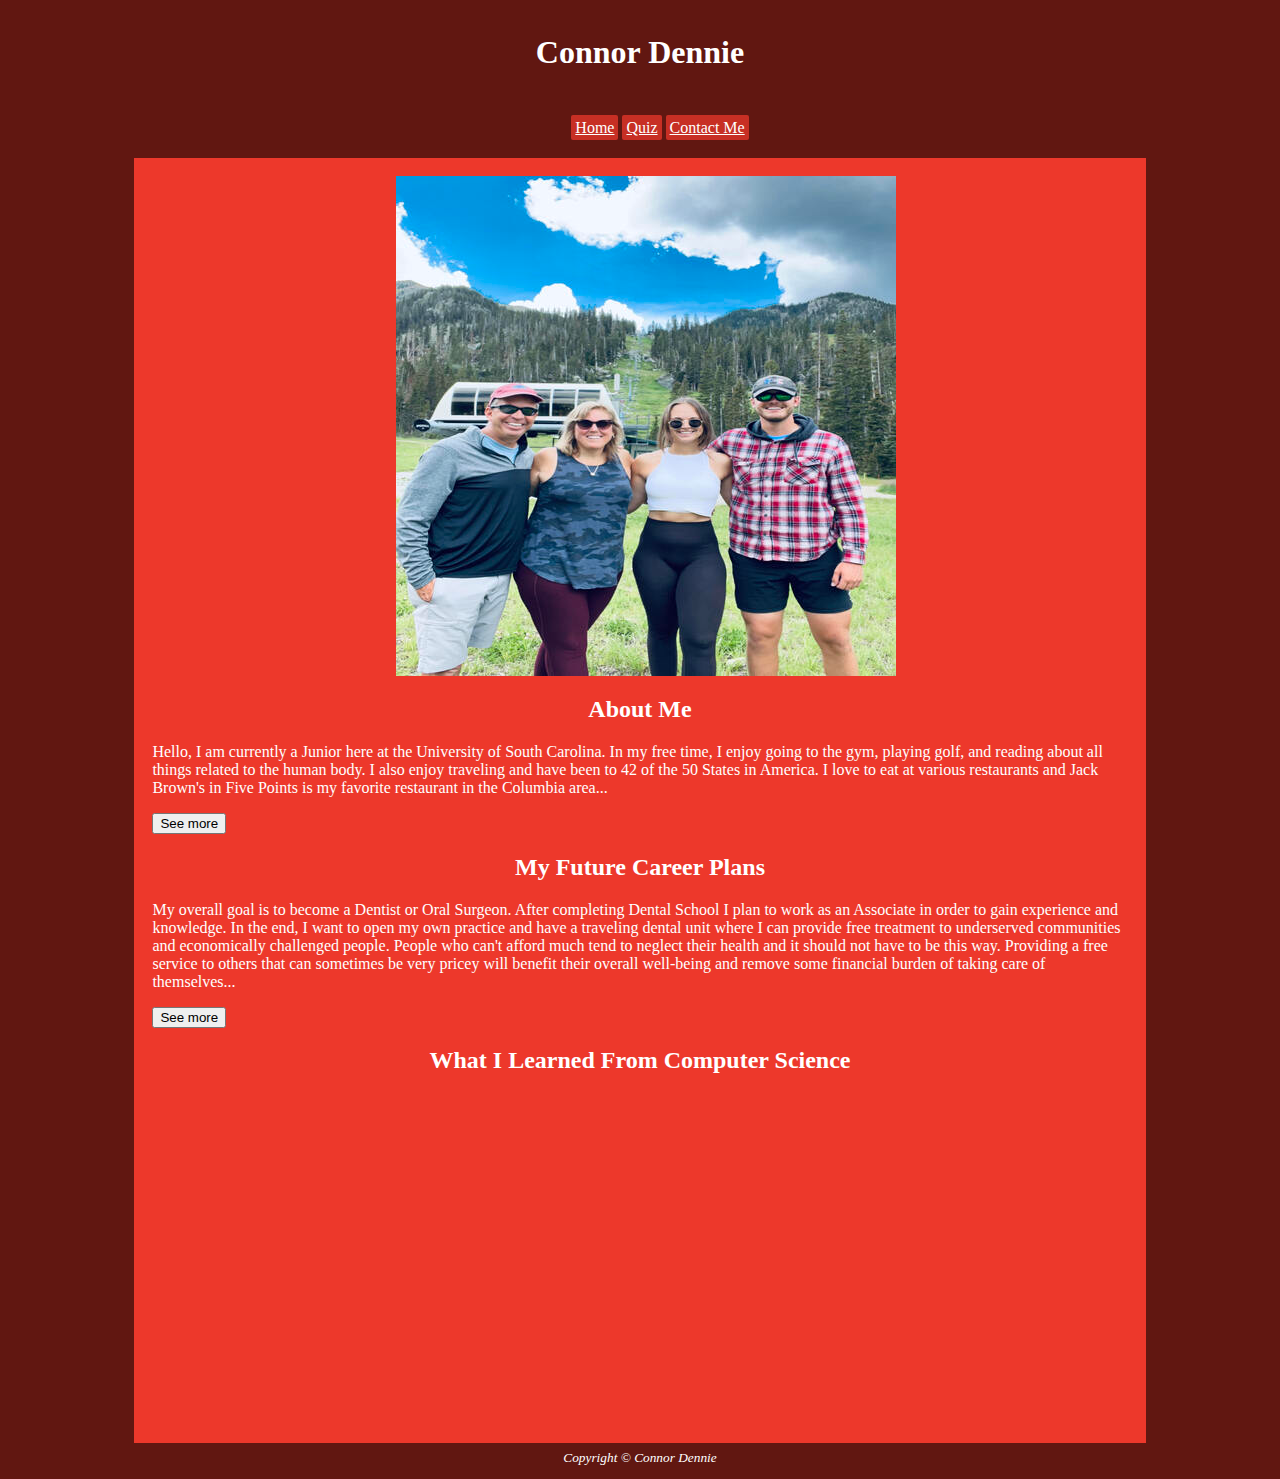
<file: index.html>
<!DOCTYPE html>
<html lang="en">
<head>
<title>Home Page</title>
<meta charset="utf-8"> 
<!-- Connor Dennie CSCE 102 Section 13 1/18/2023-->
<link rel="stylesheet" href="styles.css">
</head>

<body>
<div id="content">
<header>
	   <h1>Connor Dennie</h1>
</header>


    <nav id="main-nav">
        <ul>
            <li><a href="index.html">Home</a></li>
            <li><a href="quiz.html">Quiz</a></li>
            <li><a href="contact.html">Contact Me</a></li>
        </ul>
    </nav>
    

    <main>
    <div class="about">
    <div class="container">
        <section class = "center" function = "slideShow()">
        <img src="images/New_Mexico_Family_500x500.jpg" id= "NewM" alt="Family Picture in New Mexico">
        <img src="images/BruceConcert_500x500.jpg" class = "hidden" id = "Concert" alt="Bruce Springsteen Concert">
        <img src="images/NightGame_500x500.jpg"  class = "hidden" id = "Ngame" alt="South Carolina Football Homegame">
        <img src="images/Bowl_Game_Family_1_500x500.jpg"  class = "hidden" id = "Bgame" alt="South Carolina Football Bowl Game">
        </section>
            
    
            <h2>About Me</h2>
            
         <p>Hello, I am currently a Junior here at the University of South Carolina. In my free time, I enjoy going to the gym, playing golf, and reading about all things related to the human body. I also enjoy traveling and have been to 42 of the 50 States in America. I love to eat at various restaurants and Jack Brown's in Five Points is my favorite restaurant in the Columbia area.<span id="dots">..</span><span id="more"> 
         
         <br>My family as picture above consists of my mother (Lynn), father (Rowland), older sister (Caitlynn), and dog (Cassie). I grew up and attended high school in Maryland where I was very active on both the Varsity Golf and Varsity Lacrosse teams. After high school, I moved to Conway, SC where I enrolled and attended Horry Georgetown Technical College for 2 years and received an Associate Degree in Science.</span></p>
                
                <button onclick="readML()" id="myBtn">See more</button>
            
        <h2>My Future Career Plans</h2>
            
         <p>My overall goal is to become a Dentist or Oral Surgeon. After completing Dental School I plan to work as an Associate in order to gain experience and knowledge. In the end, I want to open my own practice and have a traveling dental unit where I can provide free treatment to underserved communities and economically challenged people. People who can&#39;t afford much tend to neglect their health and it should not have to be this way. Providing a free service to others that can sometimes be very pricey will benefit their overall well-being and remove some financial burden of taking care of themselves.<span id="dots-2">..</span><span id="more-2"> 
        
        <br>There is an abundance of things that have driven me to pursue dentistry. Another important reason is that it is a profession in which I will be able to serve others and improve their quality of life. To me, there is no better feeling than helping someone else and witnessing the positive effects that come along with it. A third reason I have chosen to pursue dentistry is my grandmother. My grandmother was a dental hygienist, and she is who I get a lot of my inspiration from. She passed away about 5 years ago from Alzheimer&#39;s disease and breast cancer. It was very difficult to witness my caring and joyful grandmother, who was always smiling, suffer from those terrible diseases. Experiencing this has influenced my career goal of becoming a dentist as I know I want to help people as my grandmother did.</span></p>
                
                <button onclick="readSML()" id="myBtn-2">See more</button>

</div>
    <h2>What I Learned From Computer Science</h2>
        <p id ="tube"><iframe width="560" height="315" src="https://www.youtube.com/embed/lFbDGbVflh0" title="YouTube video player" frameborder="0" allow="accelerometer; autoplay; clipboard-write; encrypted-media; gyroscope; picture-in-picture; web-share" allowfullscreen></iframe></p>
    
   </div>
 
    </main>

    <footer>
        <small><i>Copyright &copy; Connor Dennie</i></small>
    </footer>
   </div> 

 <script src ="script.js"></script>   
</body>
</html>
</file>
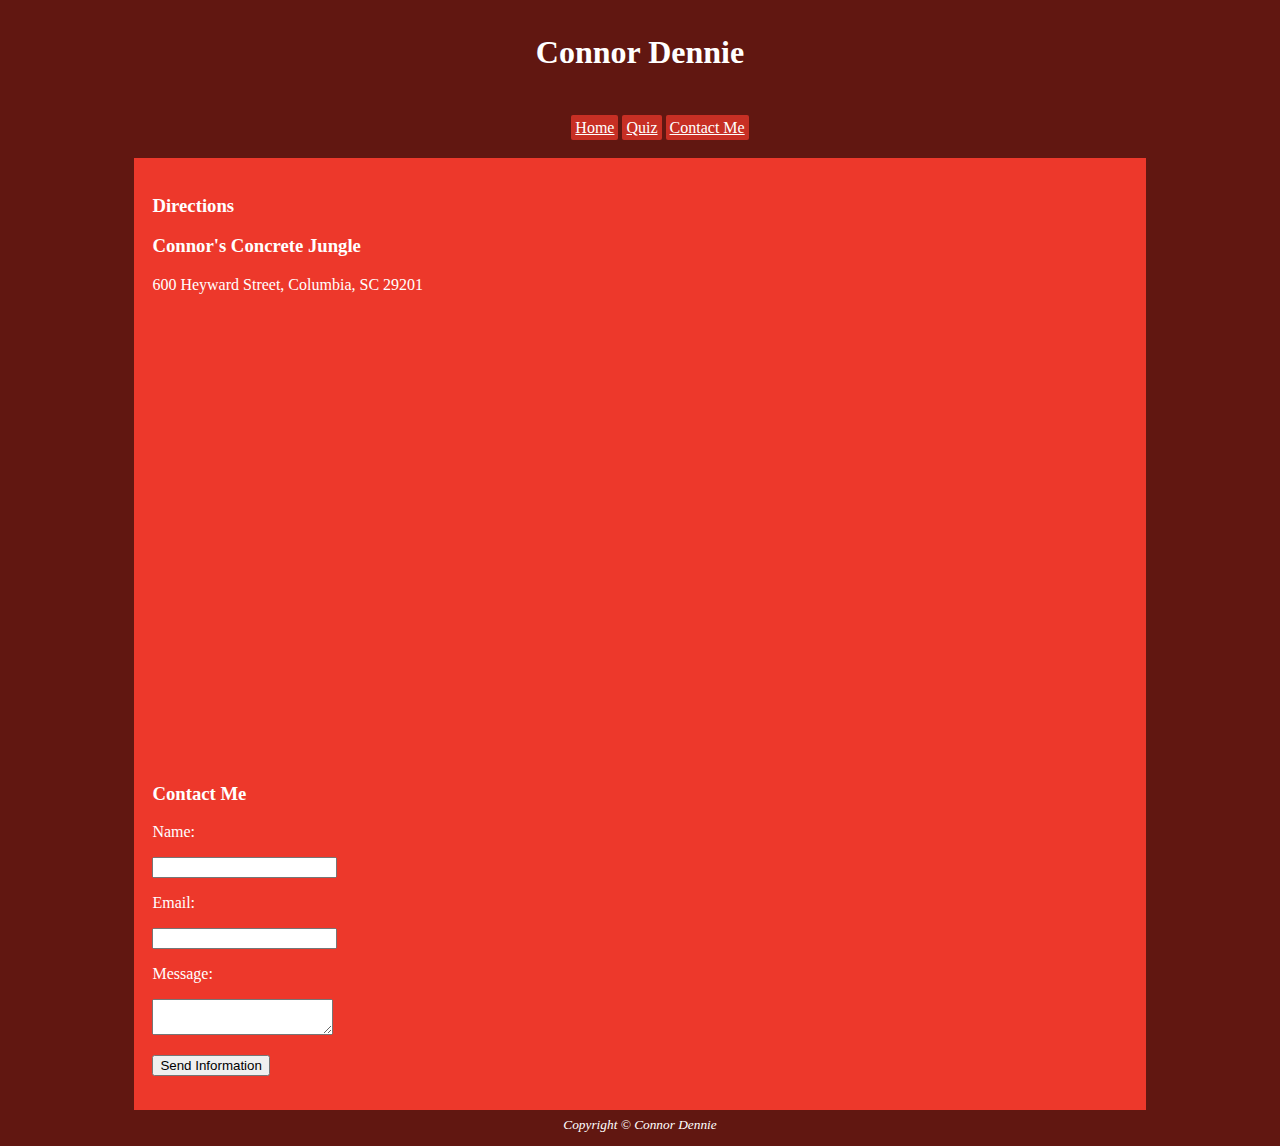
<file: contact.html>
<!DOCTYPE html>
<html lang="en">
<head>
<title>Contact Page</title>
<meta charset="utf-8"> 
<!-- Connor Dennie CSCE 102 Section 13 1/18/2023-->
<link rel="stylesheet" href="styles.css">
</head>

<body>
<div id="content">
<header>
	   <h1>Connor Dennie</h1>
</header>
    
    <nav id="main-nav">
        <ul>
            <li><a href="index.html">Home</a></li>
            <li><a href="quiz.html">Quiz</a></li>
            <li><a href="contact.html">Contact Me</a></li>
        </ul>
    </nav>
    
<main>
  
    <h3>Directions</h3>
            <h3>Connor's Concrete Jungle</h3>
            <p>600 Heyward Street, Columbia, SC 29201</p>
            <p> <iframe src="https://www.google.com/maps/embed?pb=!1m18!1m12!1m3!1d3308.388671035065!2d-81.03860545918215!3d33.98254917329491!2m3!1f0!2f0!3f0!3m2!1i1024!2i768!4f13.1!3m3!1m2!1s0x88f8bb21efff72e7%3A0xe4b437ea2824128!2s600%20Heyward%20St%2C%20Columbia%2C%20SC%2029201!5e0!3m2!1sen!2sus!4v1681668732817!5m2!1sen!2sus" width="600" height="450" style="border:0;" allowfullscreen="" loading="lazy" referrerpolicy="no-referrer-when-downgrade"></iframe> </p>
            
    
            <h3>Contact Me</h3>
    <form action="https://api.web3forms.com/submit" method="POST">

    <input type="hidden" name="access_key" value="fb4d792a-4fb3-47a6-9c6c-04f1867478b1">
    <p>Name:</p>
    <input type="text" id="name" required>
    <p>Email:</p>
    <input type="email" id="email" required>
    <p>Message:</p>
    <textarea name="message" id="message" required></textarea>
    <input type="hidden" name="redirect" value="https://web3forms.com/success">

        <p><button type="submit">Send Information</button></p>

</form>
            
    </main>

    <footer>
        <small><i>Copyright &copy; Connor Dennie</i></small>
    </footer>
    </div>
    
  <script src ="script.js"></script>  
</body>
</html>
</file>
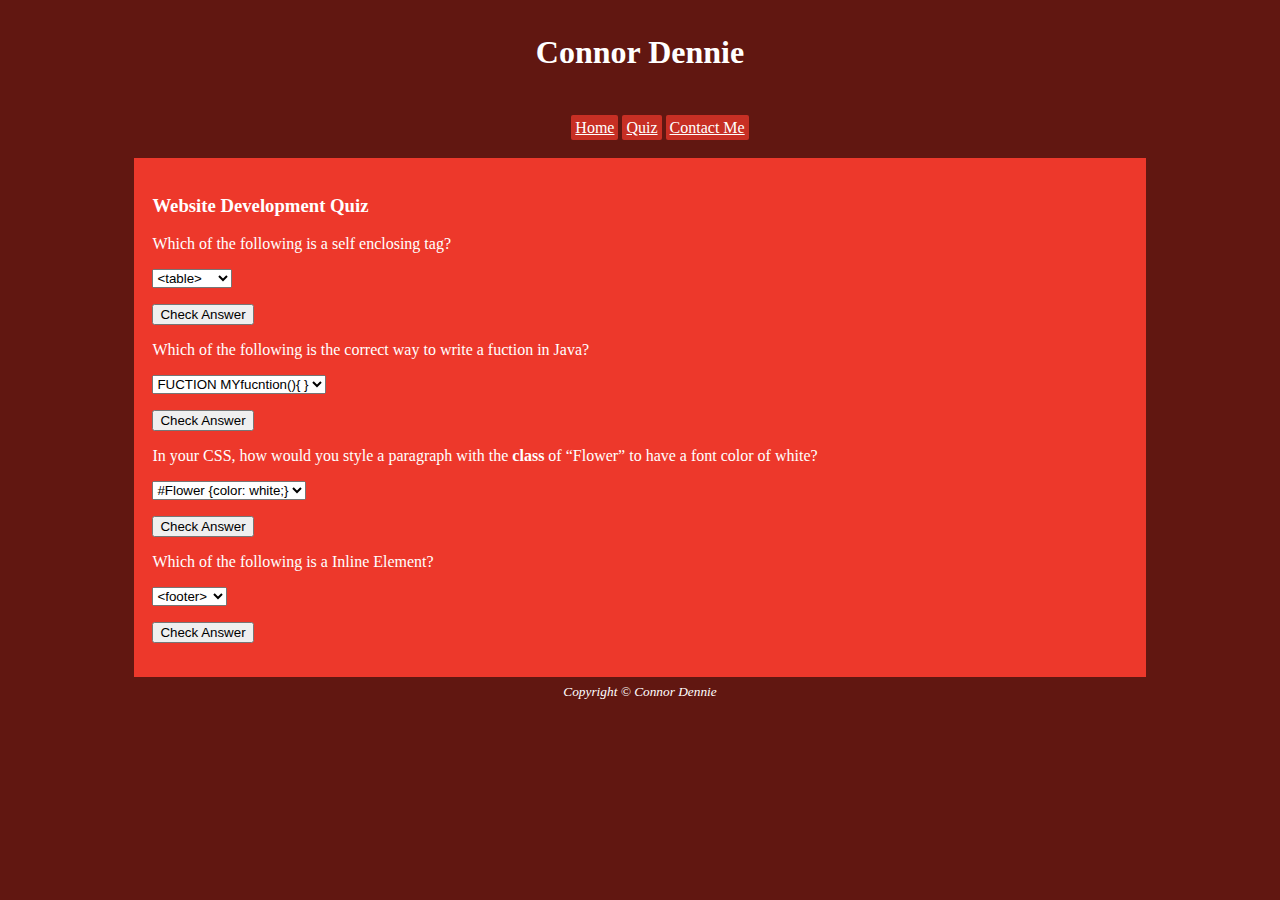
<file: quiz.html>
<!DOCTYPE html>
<html lang="en">
<head>
<title>Quiz Page</title>
<meta charset="utf-8"> 
<!-- Connor Dennie CSCE 102 Section 13 1/18/2023-->
<link rel="stylesheet" href="styles.css">
</head>

<body>
<div id="content">
<header>
	   <h1>Connor Dennie</h1>
</header>
    
    <nav id="main-nav">
        <ul>
            <li><a href="index.html">Home</a></li>
            <li><a href="quiz.html">Quiz</a></li>
            <li><a href="contact.html">Contact Me</a></li>
        </ul>
    </nav>
    
    <main>
        <h3>Website Development Quiz</h3>
        
        <p>Which of the following is a self enclosing tag?</p>
			 <select name="question-1" id="1-select">
				<option value="answer-1"> &lt;table&gt;</option>
				<option value="answer-2"> &lt;button&gt;</option>
				<option value="answer-3"> &lt;img&gt;</option>
				<option value="answer-4"> &lt;header&gt;</option>
                </select>
        
        <p><button onclick ="oneScore();">Check Answer</button></p>
        <div id = "result"></div> 
    
        <p>Which of the following is the correct way to write a fuction in Java?</p>
			 <select name="question-2" id="2-select">
				<option value="answer-5"> FUCTION MYfucntion(){ }</option>
				<option value="answer-6"> fucntion myFunction{ } ()</option>
				<option value="answer-7"> Function myfunction(){ }</option>
				<option value="answer-8"> function myFunction(){ }</option>
                </select>
        
        <p><button onclick ="twoScore();">Check Answer</button></p>
        <div id = "result-2"></div> 
                
        <p>In your CSS, how would you style a paragraph with the <b>class</b> of  &ldquo;Flower&rdquo; to have a font color of white?</p>
			 <select name="question-3" id="3-select">
				<option value="answer-9"> #Flower {color: white;}</option>
				<option value="answer-10"> .Flower {color: white;}</option>
				<option value="answer-11">.flower (color: white;)</option>
				<option value="answer-12">#flower {color: white;}</option>
                </select>   
            
        <p><button onclick ="threeScore();">Check Answer</button></p>
        <div id = "result-3"></div> 
        
        <p>Which of the following is a Inline Element?</p>
			 <select name="question-4" id="4-select">
				<option value="answer-13"> &lt;footer&gt;</option>
				<option value="answer-14"> &lt;button&gt;</option>
				<option value="answer-15"> &lt;main&gt;</option>
				<option value="answer-16"> &lt;table&gt;</option>
                </select>   
        
        <p><button onclick ="fourScore();">Check Answer</button></p>
        <div id = "result-4"></div> 
                

    </main>

    <footer>
        <small><i>Copyright &copy; Connor Dennie</i></small>
    </footer>
    </div>
  
<script src ="script.js"></script>  
</body>
</html>
</file>
<file: styles.css>
/* Page Structure */
body{background-color:#611711;}
header,nav{background-color:#611711; text-align: center;}
main{background-color:#ED382B; padding:18px;}
footer{text-align: center; color: white;}
header, footer, nav {padding: 5px;}

/* Navigation */
#main-nav ul {list-style-type: none; text-align:center; }
#main-nav li {color: white; display: inline;}
#main-nav a {color: white; background:#C72F24; padding: 4px; border-radius: 2px; text-align: center;}

/*slideshow*/
.hidden{display: none;}
#NewM{margin:auto;}

/*CSCE Video*/
#tube{
  display: flex;
  margin-left: auto;
  margin-right: auto;
  width: 40%;
}

/*See more+See less*/
#more{display: none;}
#more-2{display: none;}

/* Typography */
h1{color: White; text-align:center;}

h2{color: White; text-align: center;}

h3{color: white;}

p{color: White;}

#main-nav a:hover
{background:grey;}
li{color: white;}

.center {
  display: flex;
  margin-left: auto;
  margin-right: auto;
  width: 50%;
}

/*Media Query*/
@media ( min-width: 720px){
    #content{width: 80%;
            margin: auto;}
	
	#main-nav li, #main-nav a {display:inline;}
	#main-nav {text-align:center;}
</file>
